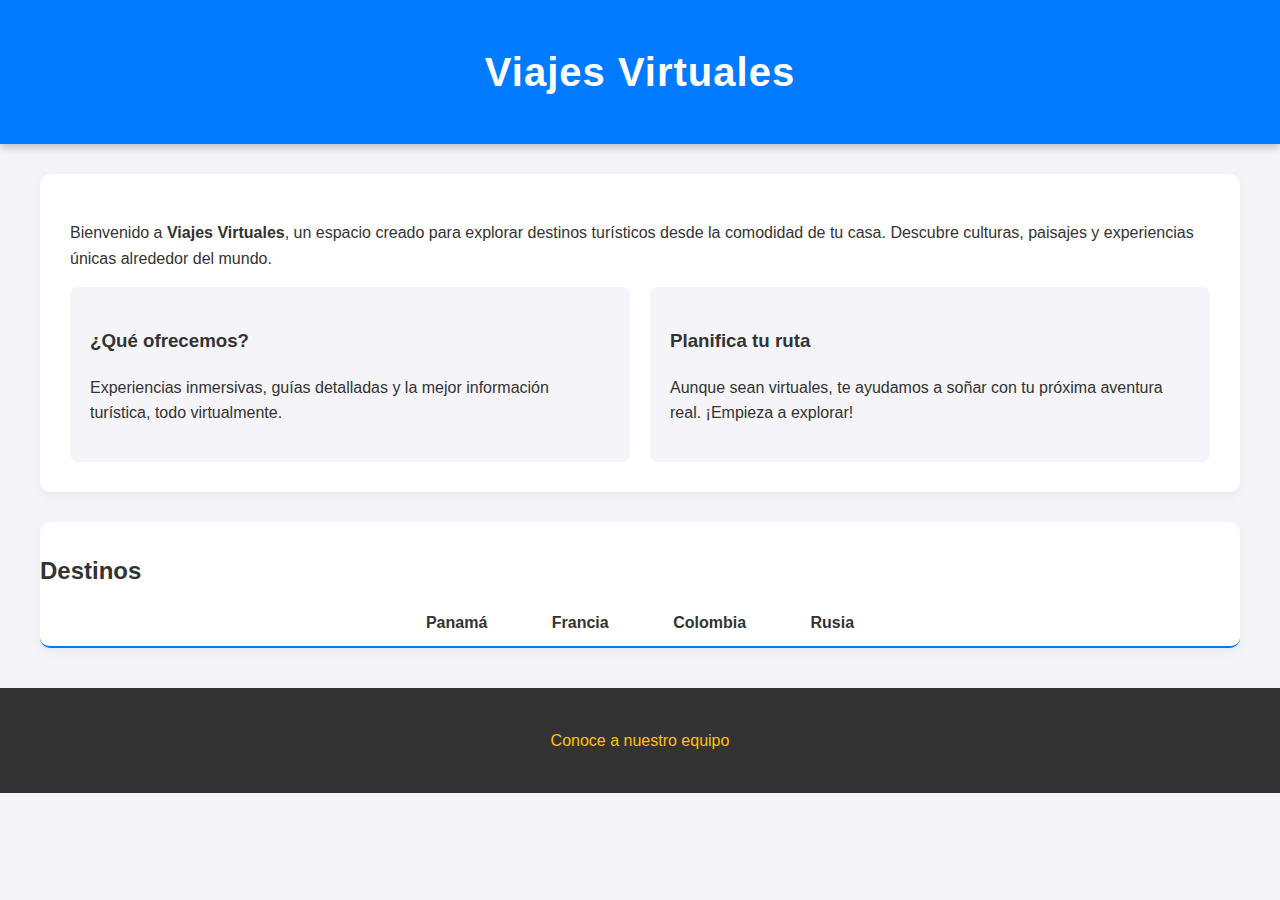
<file: index.html>
<!DOCTYPE html>
<html lang="es">
<head>
  <meta charset="UTF-8">
  <meta name="viewport" content="width=device-width, initial-scale=1.0"> 
  <title>Viajes Virtuales</title>
  
  <link rel="stylesheet" href="style_jose.css"> 
</head>
<body>
  <header id="main-header">
    <h1>Viajes Virtuales</h1>
  </header>

  <div class="container"> 
      
    <section class="content-section">
      <p>
        Bienvenido a <strong>Viajes Virtuales</strong>, un espacio creado para explorar destinos turísticos desde la comodidad de tu casa.
        Descubre culturas, paisajes y experiencias únicas alrededor del mundo.
      </p>
      <div class="columns-layout">
          <div class="column">
              <h3>¿Qué ofrecemos?</h3>
              <p>Experiencias inmersivas, guías detalladas y la mejor información turística, todo virtualmente.</p>
          </div>
          <div class="column">
              <h3>Planifica tu ruta</h3>
              <p>Aunque sean virtuales, te ayudamos a soñar con tu próxima aventura real. ¡Empieza a explorar!</p>
          </div>
      </div>
    </section>
    
    <nav class="main-nav content-section"> 
      <h2>Destinos</h2>
      <ul>
            <li><a href="lab5-ledezma-grupo4.html">Panamá</a></li>
            <li><a href="david_lab5.html">Francia</a></li>
            <li><a href="sebascssviaje.html">Colombia</a></li>
            <li><a href="BayronSantos.html">Rusia</a></li>
      </ul>
    </nav>
    
  </div> 

  <footer>
    <p><a href="nosotros_jose.html">Conoce a nuestro equipo</a></p> 
  </footer>
</body>
</html>
</file>
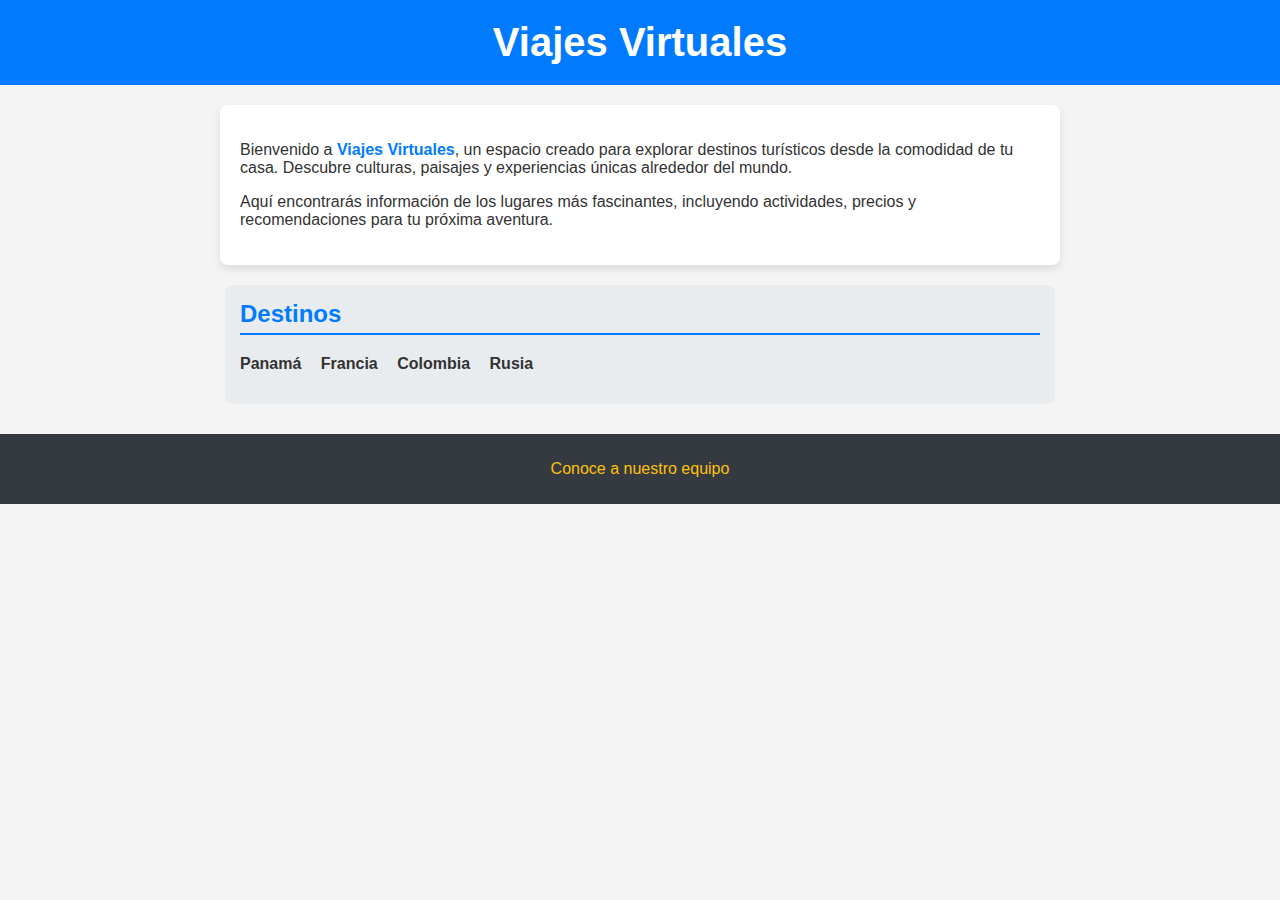
<file: index_jose.html>
<!DOCTYPE html>
<html lang="es">
<head>
  <meta charset="UTF-8">
  <title>Viajes Virtuales</title>
  <style>
    /* Estilo general para el cuerpo de la página */
    body {
      font-family: Arial, sans-serif; /* Fuente de letra */
      margin: 0; /* Elimina el margen por defecto del navegador */
      padding: 0;
      background-color: #f4f4f4; /* Un fondo gris claro */
      color: #333; /* Color de texto principal */
    }

    /* Estilo para el encabezado principal */
    header {
      background-color: #007BFF; /* Fondo azul */
      color: white; /* Texto blanco */
      padding: 20px 0;
      text-align: center;
    }

    header h1 {
      margin: 0;
      font-size: 2.5em; /* Tamaño de fuente más grande */
    }

    /* Estilo para la sección de contenido */
    section {
      padding: 20px;
      margin: 20px auto; /* Centra la sección y añade margen */
      max-width: 800px; /* Limita el ancho del contenido */
      background-color: white; /* Fondo blanco para el contenido */
      border-radius: 8px; /* Esquinas redondeadas */
      box-shadow: 0 4px 8px rgba(0, 0, 0, 0.1); /* Sombra suave */
    }
    
    section p strong {
        color: #007BFF; /* Destaca el nombre del sitio */
        font-weight: bold;
    }

    /* Estilo para la barra de navegación */
    nav {
      max-width: 800px;
      margin: 20px auto;
      padding: 15px;
      background-color: #e9ecef; /* Fondo gris suave */
      border-radius: 8px;
    }

    nav h2 {
        color: #007BFF;
        border-bottom: 2px solid #007BFF;
        padding-bottom: 5px;
        margin-top: 0;
    }

    nav ul {
      list-style-type: none; /* Quita las viñetas */
      padding: 0;
    }

    nav ul li {
      display: inline; /* Hace que los elementos de la lista se muestren en línea */
      margin-right: 15px;
    }

    nav ul li a {
      text-decoration: none; /* Quita el subrayado de los enlaces */
      color: #333; /* Color de texto */
      font-weight: bold;
      transition: color 0.3s; /* Transición suave para el color */
    }

    nav ul li a:hover {
      color: #FFC107; /* Cambia el color al pasar el ratón (amarillo) */
    }

    /* Estilo para el pie de página */
    footer {
      text-align: center;
      padding: 10px;
      background-color: #343a40; /* Fondo oscuro */
      color: white;
      margin-top: 30px;
    }

    footer a {
      color: #FFC107; /* Enlace en color amarillo */
      text-decoration: none;
    }

    footer a:hover {
        text-decoration: underline;
    }
  </style>
</head>
<body>
  <header>
    <h1>Viajes Virtuales</h1>
  </header>

  <section>
    <p>
      Bienvenido a <strong>Viajes Virtuales</strong>, un espacio creado para explorar destinos turísticos desde la comodidad de tu casa.
      Descubre culturas, paisajes y experiencias únicas alrededor del mundo.
    </p>
    <p>
      Aquí encontrarás información de los lugares más fascinantes, incluyendo actividades, precios y recomendaciones para tu próxima aventura.
    </p>
  </section>

  <nav>
    <h2>Destinos</h2>
    <ul>
      <li><a href="lab5-ledezma-grupo4.html">Panamá</a></li>
      <li><a href="david_lab5.html">Francia</a></li>
      <li><a href="sebascssviajes.html">Colombia</a></li>
      <li><a href="BayronSantos.html">Rusia</a></li>
    </ul>
  </nav>

  <footer>
    <p><a href="nosotros.html">Conoce a nuestro equipo</a></p>
  </footer>
</body>
</html>
</file>
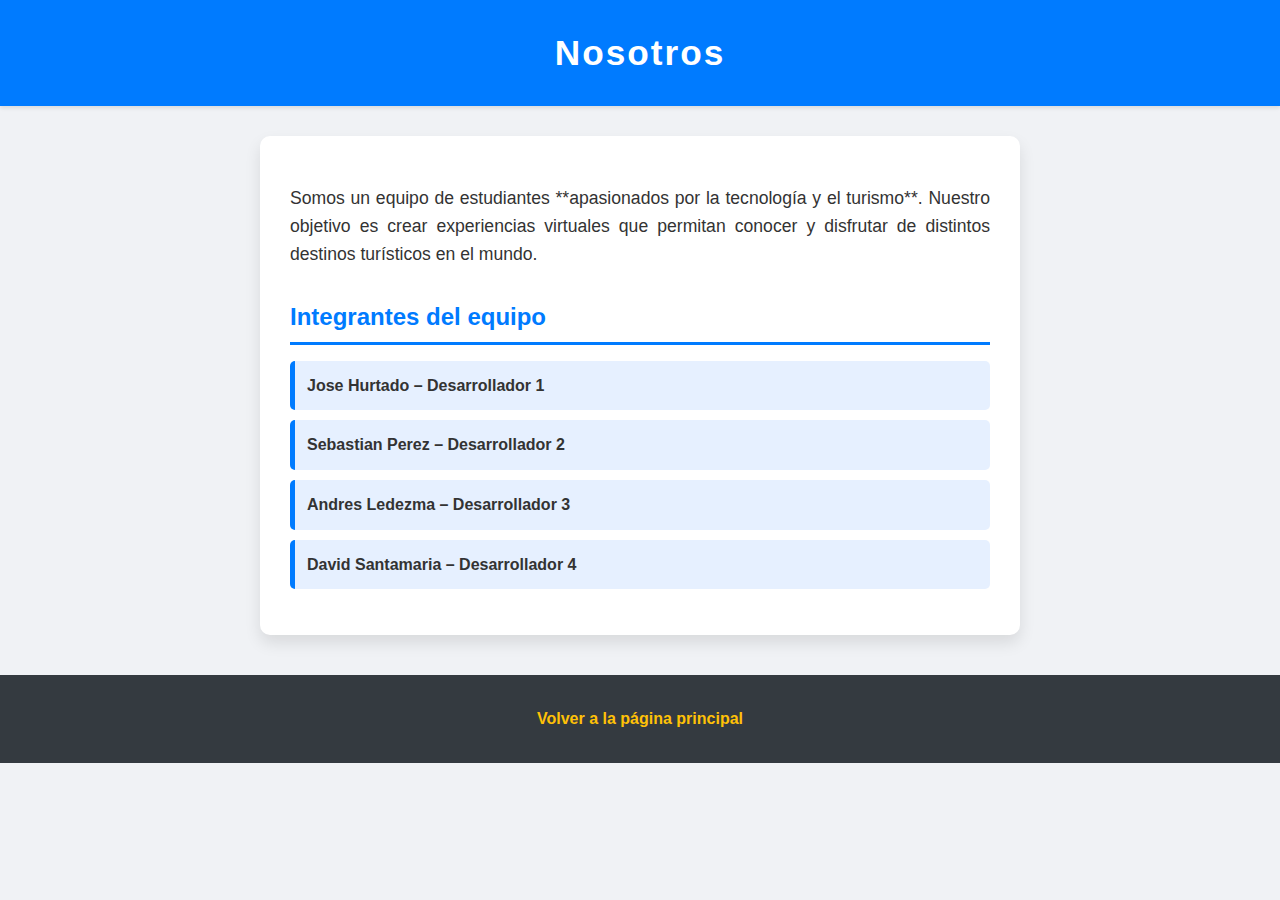
<file: nosotros.html>
<!DOCTYPE html>
<html lang="es">
<head>
  <meta charset="UTF-8">
  <title>Nosotros - Viajes Virtuales</title>
  <style>
    /* Estilo general para el cuerpo */
    body {
      font-family: 'Segoe UI', Tahoma, Geneva, Verdana, sans-serif;
      margin: 0;
      padding: 0;
      background-color: #f0f2f5; /* Fondo más suave */
      color: #333;
      line-height: 1.6;
    }

    /* Estilo para el encabezado */
    header {
      background-color: #007BFF; /* Fondo azul */
      color: white;
      padding: 25px 0;
      text-align: center;
      box-shadow: 0 2px 4px rgba(0, 0, 0, 0.1); /* Sombra ligera */
    }

    header h1 {
      margin: 0;
      font-size: 2.2em;
      letter-spacing: 2px;
    }

    /* Estilo para la sección de contenido */
    section {
      padding: 30px;
      margin: 30px auto;
      max-width: 700px;
      background-color: white;
      border-radius: 10px;
      box-shadow: 0 8px 16px rgba(0, 0, 0, 0.1); /* Sombra más pronunciada */
    }

    section p {
      text-align: justify;
      margin-bottom: 20px;
      font-size: 1.1em;
    }

    /* Estilo para el título de la lista */
    section h2 {
      color: #007BFF;
      border-bottom: 3px solid #007BFF;
      padding-bottom: 5px;
      margin-top: 30px;
      margin-bottom: 15px;
    }

    /* Estilo para la lista de integrantes */
    section ul {
      list-style-type: none; /* Elimina las viñetas por defecto */
      padding: 0;
    }

    section ul li {
      background-color: #e6f0ff; /* Fondo claro para cada ítem */
      margin-bottom: 10px;
      padding: 12px;
      border-left: 5px solid #007BFF; /* Barra azul a la izquierda */
      border-radius: 5px;
      transition: background-color 0.3s;
      font-weight: bold;
    }

    section ul li:hover {
      background-color: #cce0ff; /* Un tono más oscuro al pasar el ratón */
    }
    
    /* Estilo para el pie de página */
    footer {
      text-align: center;
      padding: 15px;
      background-color: #343a40; /* Fondo oscuro */
      margin-top: 40px;
      color: white;
    }

    footer a {
      color: #FFC107; /* Enlace en color amarillo */
      text-decoration: none;
      font-weight: bold;
      transition: color 0.3s;
    }

    footer a:hover {
        color: white;
        text-decoration: underline;
    }
  </style>
</head>
<body>
  <header>
    <h1>Nosotros</h1>
  </header>

  <section>
    <p>
      Somos un equipo de estudiantes **apasionados por la tecnología y el turismo**.
      Nuestro objetivo es crear experiencias virtuales que permitan conocer y disfrutar de distintos destinos turísticos en el mundo.
    </p>

    <h2>Integrantes del equipo</h2>
    <ul>
      <li>Jose Hurtado – Desarrollador 1</li>
      <li>Sebastian Perez – Desarrollador 2</li>
      <li>Andres Ledezma – Desarrollador 3</li>
      <li>David Santamaria – Desarrollador 4</li>
    </ul>
  </section>

  <footer>
    <p><a href="index_jose.html">Volver a la página principal</a></p>
  </footer>
</body>
</html>
</file>
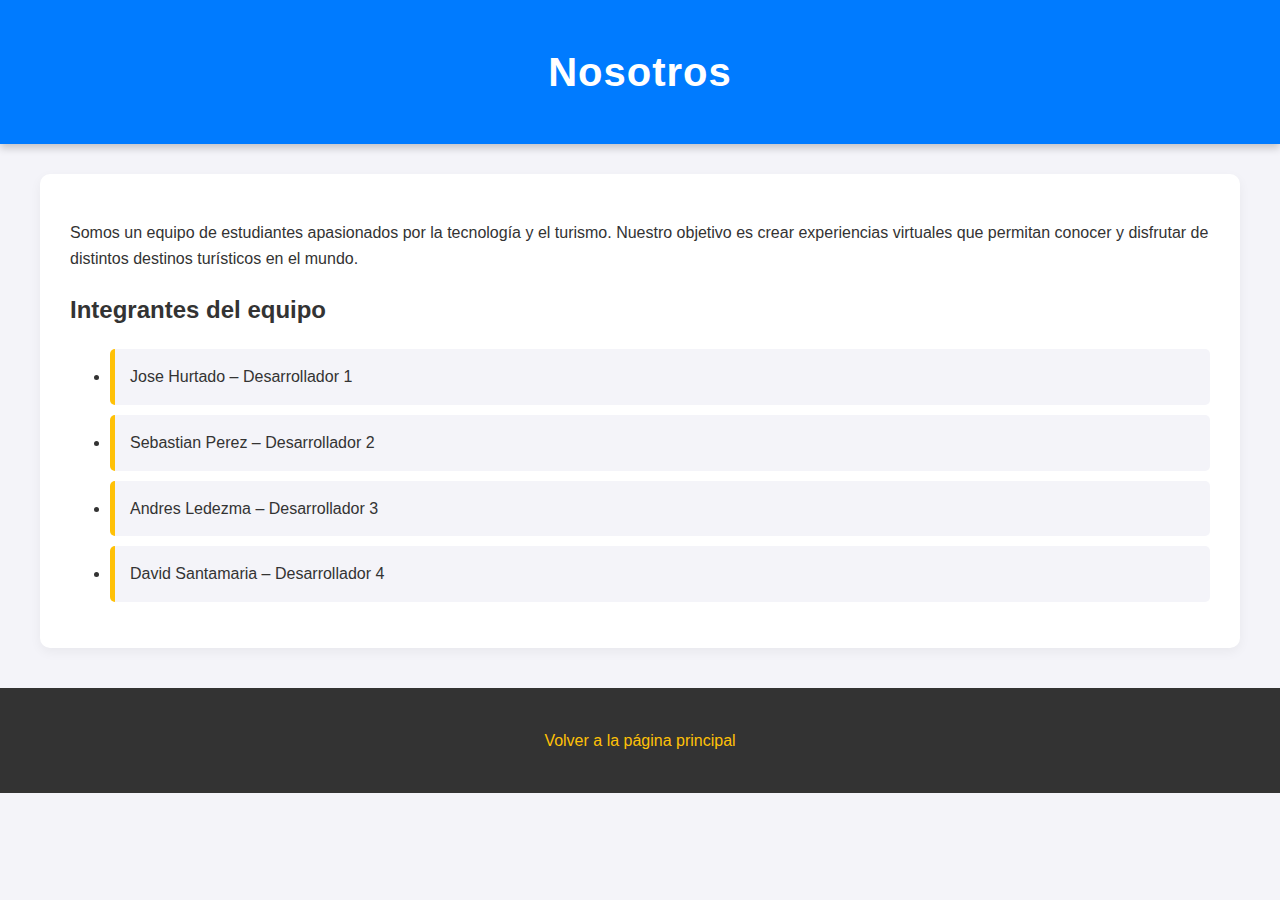
<file: nosotros_jose.html>
<!DOCTYPE html>
<html lang="es">
<head>
  <meta charset="UTF-8">
  <meta name="viewport" content="width=device-width, initial-scale=1.0">
  <title>Nosotros - Viajes Virtuales</title>
  
  <link rel="stylesheet" href="style_jose.css"> 
</head>
<body>
  <header id="main-header">
    <h1>Nosotros</h1>
  </header>

  <div class="container">
    <section class="content-section">
      <p>
        Somos un equipo de estudiantes apasionados por la tecnología y el turismo.
        Nuestro objetivo es crear experiencias virtuales que permitan conocer y disfrutar de distintos destinos turísticos en el mundo.
      </p>

      <h2>Integrantes del equipo</h2>
      <ul class="team-list">
        <li>Jose Hurtado – Desarrollador 1</li>
        <li>Sebastian Perez – Desarrollador 2</li>
        <li>Andres Ledezma – Desarrollador 3</li>
        <li>David Santamaria – Desarrollador 4</li>
      </ul>
    </section>
  </div> 

  <footer>
    <p><a href="index.html">Volver a la página principal</a></p> 
  </footer>
</body>
</html>
</file>
<file: style_jose.css>
/* ----------------------------------------------------------------- */
/* 3. Colores y Fondos: Paleta definida (Azul, Dorado, Gris Claro)   */
/* ----------------------------------------------------------------- */
:root {
    --primary-color: #007BFF; /* Azul Brillante */
    --secondary-color: #FFC107; /* Dorado/Amarillo */
    --background-light: #f4f4f9; /* Gris Claro Limpio */
    --text-dark: #333333;
    --text-light: #ffffff;
}

/* ----------------------------------------------------------------- */
/* 2. Unidades de Medida y Tipografía (rem, em, %)                   */
/* ----------------------------------------------------------------- */
body {
    font-family: 'Open Sans', Arial, sans-serif;
    margin: 0;
    padding: 0;
    background-color: var(--background-light);
    color: var(--text-dark);
    line-height: 1.6;
    font-size: 16px; /* Base font size */
}

/* ----------------------------------------------------------------- */
/* 6. Modelo de Caja (Box Model) & 5. Selectores ID/CLASS (Encabezado)*/
/* ----------------------------------------------------------------- */

/* ID Selector para el encabezado principal */
#main-header {
    background-color: var(--primary-color);
    color: var(--text-light);
    padding: 2.5rem 0; /* Uso de rem */
    text-align: center;
    box-shadow: 0 4px 8px rgba(0, 0, 0, 0.2);
}

h1 {
    margin: 0;
    font-size: 2.5em; /* Uso de em */
    letter-spacing: 1px;
}

/* Contenedor general para centrar el contenido */
.container {
    max-width: 1200px;
    margin: 30px auto;
    padding: 0 20px;
}

/* Clase para las secciones de contenido */
.content-section {
    background-color: var(--text-light);
    padding: 30px;
    margin-bottom: 30px;
    border-radius: 10px;
    box-shadow: 0 4px 12px rgba(0, 0, 0, 0.05);
}

/* ----------------------------------------------------------------- */
/* 4. Menú de Navegación Estilizado (Pseudo-clases)                   */
/* ----------------------------------------------------------------- */
.main-nav {
    background-color: #ffffff;
    border-bottom: 2px solid var(--primary-color);
    padding: 10px 0;
}

.main-nav ul {
    list-style: none;
    padding: 0;
    margin: 0;
    text-align: center;
}

.main-nav ul li {
    display: inline-block;
    margin: 0 15px;
}

.main-nav ul li a {
    text-decoration: none;
    color: var(--text-dark);
    font-weight: 600;
    padding: 8px 15px;
    transition: background-color 0.3s, color 0.3s;
    border-radius: 5px;
}

/* Pseudo-clase :hover */
.main-nav ul li a:hover {
    background-color: var(--primary-color);
    color: var(--text-light);
}

/* Pseudo-clase :active (mientras se hace clic) */
.main-nav ul li a:active {
    background-color: #0056b3;
}

/* Pseudo-clase :visited (opcional, para enlaces visitados) */
.main-nav ul li a:visited {
    color: #6a6a6a; /* Un color ligeramente diferente */
}

/* ----------------------------------------------------------------- */
/* Estilos Específicos para la lista de Integrantes (clase)          */
/* ----------------------------------------------------------------- */
.team-list li {
    background-color: var(--background-light);
    margin-bottom: 10px;
    padding: 15px;
    border-left: 5px solid var(--secondary-color);
    border-radius: 5px;
    font-weight: 500;
}

/* ----------------------------------------------------------------- */
/* Pie de página */
/* ----------------------------------------------------------------- */
footer {
    text-align: center;
    padding: 1.5rem;
    background-color: var(--text-dark);
    color: var(--text-light);
    margin-top: 40px;
}

footer a {
    color: var(--secondary-color);
    text-decoration: none;
    transition: color 0.3s;
}

footer a:hover {
    color: var(--text-light);
    text-decoration: underline;
}

/* ----------------------------------------------------------------- */
/* 8. Diseño de Columnas (Usando Flexbox para un diseño moderno)      */
/* ----------------------------------------------------------------- */
.columns-layout {
    display: flex;
    gap: 20px;
}

.column {
    /* 50% de ancho en escritorio */
    flex: 1; 
    padding: 20px;
    background-color: var(--background-light);
    border-radius: 8px;
}

/* ----------------------------------------------------------------- */
/* 9. Diseño Adaptable (Responsive) - Media Queries                   */
/* ----------------------------------------------------------------- */

/* Ajustes para tabletas y dispositivos medianos (hasta 768px de ancho) */
@media (max-width: 768px) {
    
    /* Pone las columnas una debajo de la otra en tabletas/móviles */
    .columns-layout {
        flex-direction: column;
    }

    /* Reduce el padding del header */
    #main-header {
        padding: 1.5rem 0;
    }
    
    /* Reduce el tamaño de fuente en el menú */
    .main-nav ul li {
        margin: 0 8px;
    }
}

/* Ajustes para celulares (hasta 480px de ancho) */
@media (max-width: 480px) {
    
    /* Pone los enlaces del menú verticalmente en celulares */
    .main-nav ul li {
        display: block;
        margin: 5px 0;
    }

    .main-nav ul li a {
        display: block;
    }
    
    .content-section {
        padding: 15px;
    }
}
</file>
